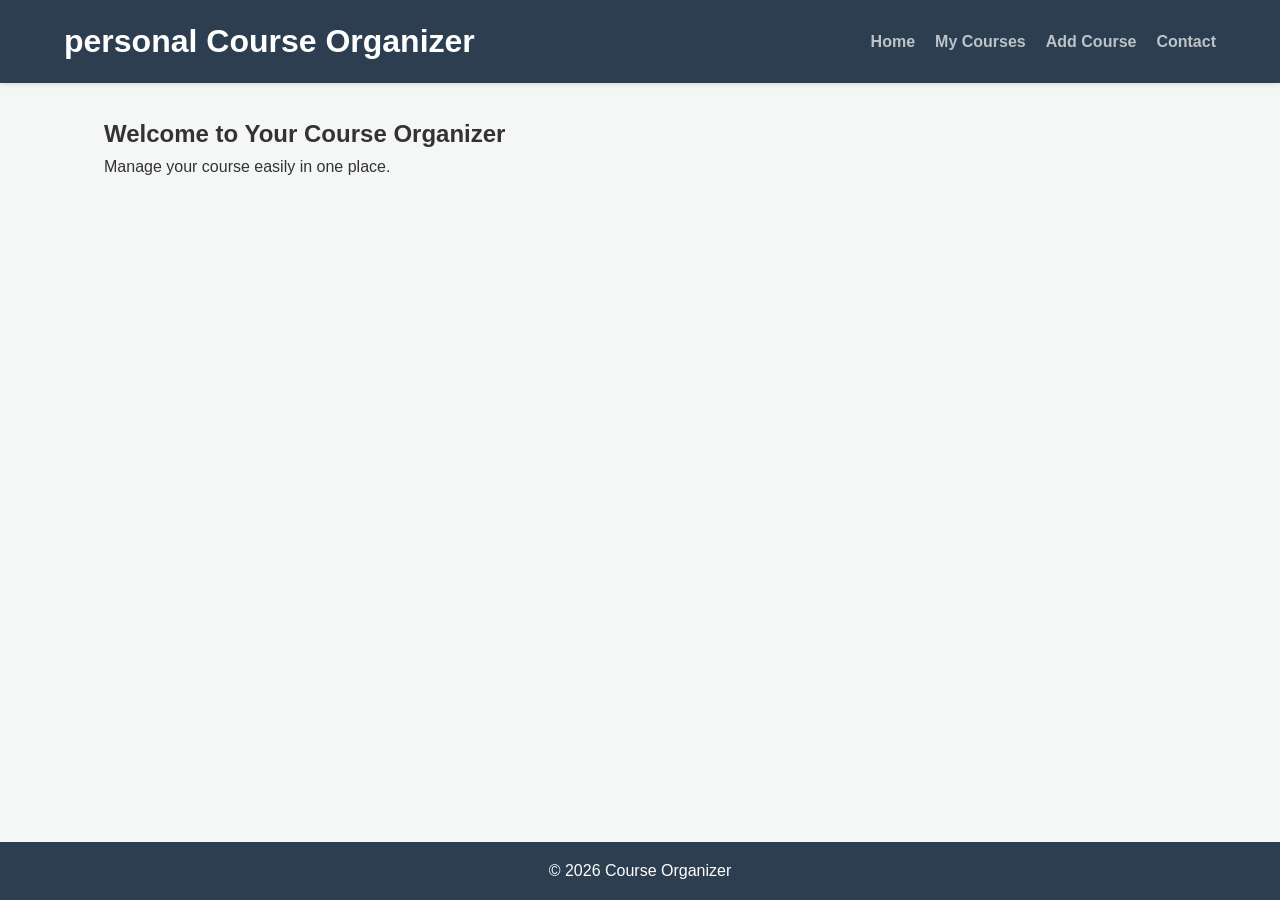
<file: index.html>
<!DOCTYPE html>
<html lang="en">
<head>
    <meta charset="UTF-8">
    <meta name="viewport" content="width=device-width, initial-scale=1.0">
    <title>Home</title>
    <link rel="stylesheet" href="style.css">
</head>
<body>
    <header>
        <h1>personal Course Organizer</h1>
        <nav>
            <ul>
                <li><a href=" index.html">Home</a></li>
                <li><a href="courses.html">My Courses</a></li>
                <li><a href="add-course.html">Add Course</a></li>
                <li><a href="contact.html">Contact</a></li>
            </ul>
        </nav>
    </header>

    <main>
        <section>
            <h2>Welcome to Your Course Organizer</h2>
            <p>Manage your course easily in one place.</p>
    </main>

    <footer>
        <p>&copy; 2026 Course Organizer</p>
    </footer>
</body>
</html>
</file>
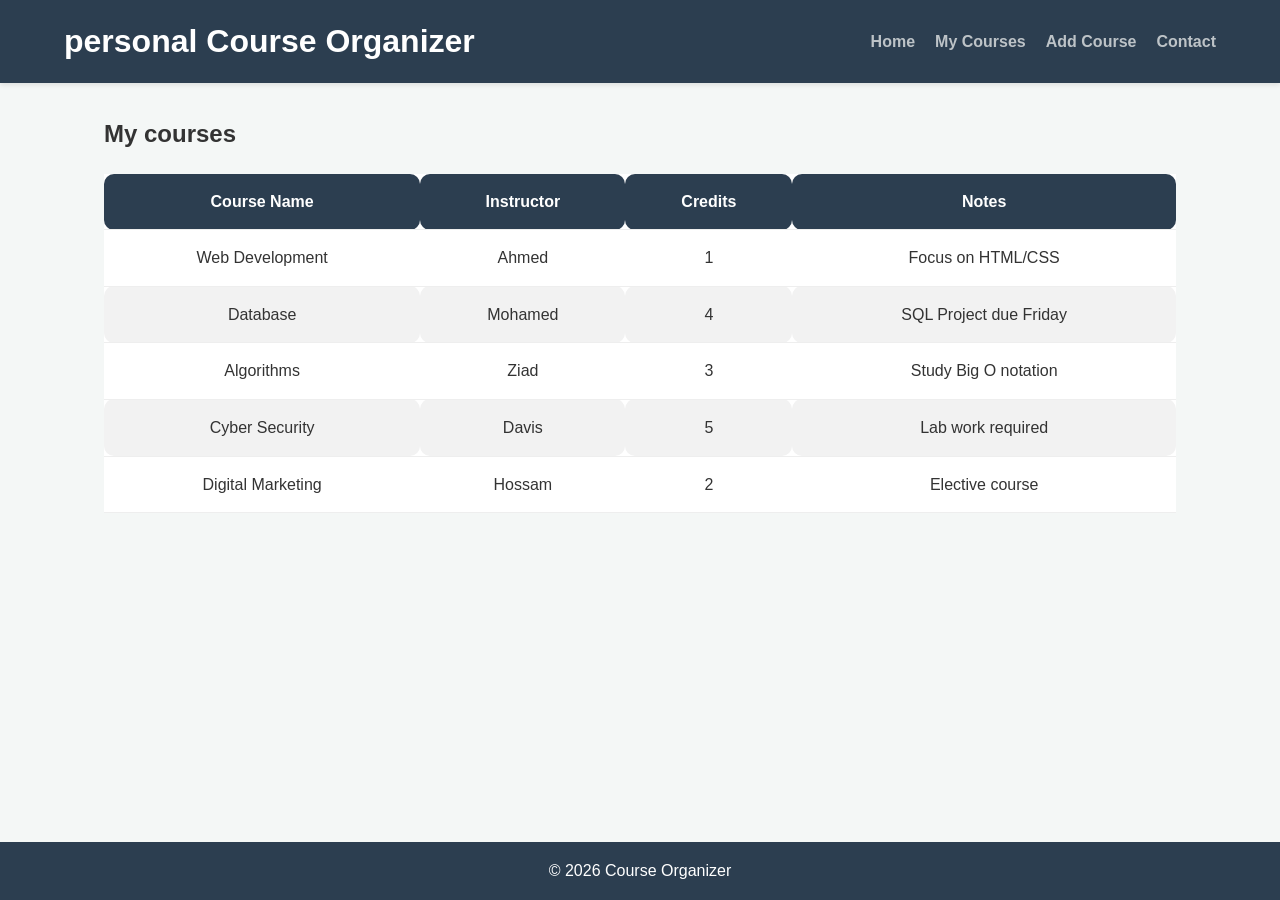
<file: courses.html>
<!DOCTYPE html>
<html lang="en">
<head>
    <meta charset="UTF-8">
    <meta name="viewport" content="width=device-width, initial-scale=1.0">
    <title>My courses</title>
    <link rel="stylesheet" href="style.css">
</head>
<body>
    <header>
        <h1>personal Course Organizer</h1>
        <nav>
            <ul>
                <li><a href="index.html">Home</a></li>
                <li><a href="courses.html" class="active">My Courses</a></li>
                <li><a href="add-course.html">Add Course</a></li>
                <li><a href="contact.html">Contact</a></li>
            </ul>
        </nav>
    </header>

    <main>
        <section>
            <h2>My courses</h2>
            <div class="table-container">
                <table>
                    <thead>
                        <tr>
                            
                            <th>Course Name</th>
                            <th>Instructor</th>
                            <th>Credits</th>
                            <th>Notes</th>
                            
                        </tr>
                    </thead>
                    <tbody>
                        <tr>
                            <td>Web Development</td>
                            <td>Ahmed</td>
                            <td>1</td>
                            <td>Focus on HTML/CSS</td>
                        </tr>
                        <tr>
                            <td>Database</td>
                            <td>Mohamed</td>
                            <td>4</td>
                            <td>SQL Project due Friday</td>
                        </tr>
                        <tr>
                            <td>Algorithms</td>
                            <td>Ziad</td>
                            <td>3</td>
                            <td>Study Big O notation</td>
                        </tr>
                        <tr>
                            <td>Cyber Security</td>
                            <td>Davis</td>
                            <td>5</td>
                            <td>Lab work required</td>
                        </tr>
                        <tr>
                            <td>Digital Marketing</td>
                            <td>Hossam</td>
                            <td>2</td>
                            <td>Elective course</td>
                        </tr>
                    </tbody>
                </table>
            </div>
        </section>
    </main>
    <footer>
        <p>&copy; 2026 Course Organizer</p>
    </footer>
</body>
</html>
</file>
<file: style.css>
*{
    margin: 0;
    padding: 0;
    box-sizing: border-box;
}

body {
    font-family: 'Segoe UI', Tahoma, Geneva, Verdana, sans-serif;
    line-height: 1.6;
    color: #333;
    background-color: #f4f7f6;
    display: flex;
    flex-direction: column;
    min-height: 100vh;
}


header {
    background-color: #2c3e50;
    color: #fff;
    padding: 1rem 5%;
    display: flex;
    justify-content: space-between;
    align-items: center;
    box-shadow: 0 2px 5px rgba(0,0,0,0.1);
}

nav ul {
    list-style: none;
    display: flex;
}

nav ul li {
    margin-left: 20px;
}

nav ul li a {
    color: #bdc3c7;
    text-decoration: none;
    font-weight: 600;
    transition: 0.3s;
}

nav ul li a:hover {
    color: #fff;
    border-bottom: 2px solid #f3f5f6;
}


main {
    flex: 1;
    padding: 2rem 5%;
    max-width: 1200px;
    margin: 0 auto;
    width: 100%;
}

.hero {
    text-align: center;
    padding: 4rem 1rem;
    background: #fff;
    border-radius: 10px;
    box-shadow: 0 4px 15px rgba(0,0,0,0.05);
}

.btn {
    display: inline-block;
    background: #3498db;
    color: #fff;
    padding: 10px 25px;
    text-decoration: none;
    border-radius: 5px;
    margin-top: 20px;
    transition: 0.3s;
    border: none;
    cursor: pointer;
}

.btn:hover {
    background: #2980b9;
    transform: translateY(-2px);
}


.table-container {
    overflow-x: auto;
}

table {
    width: 100%;
    border-collapse: collapse;
    background: #fff;
    margin-top: 20px;
}

table th, table td {
    padding: 15px;
    text-align:center;
    border-bottom: 1px solid #eee;
    border-radius:10px;
    overflow: hidden;
}

table th {
    background-color:#2c3e50;
    color: #fff;
}

table tr:hover {
    background-color: #c4c3c3;
}

table tr:nth-child(even) {
    background-color: #f2f2f2;
}



form {
    background: #fff;
    padding: 2rem;
    border-radius: 8px;
    max-width: 600px;
    box-shadow: 0 4px 10px rgba(0,0,0,0.05);
}

.form-group {
    margin-bottom: 1rem;
}

.form-group label {
    display: block;
    margin-bottom: 5px;
    font-weight: bold;
}

input, textarea {
    width: 100%;
    padding: 10px;
    border: 1px solid #ccc;
    border-radius: 4px;
}


footer {
    background-color: #2c3e50;
    color: #fff;
    text-align: center;
    padding: 1rem;
    margin-top: auto;
}


@media (max-width: 768px) {
    header {
        flex-direction: column;
        text-align: center;
    }
    nav ul {
        margin-top: 15px;
    }
}
</file>
